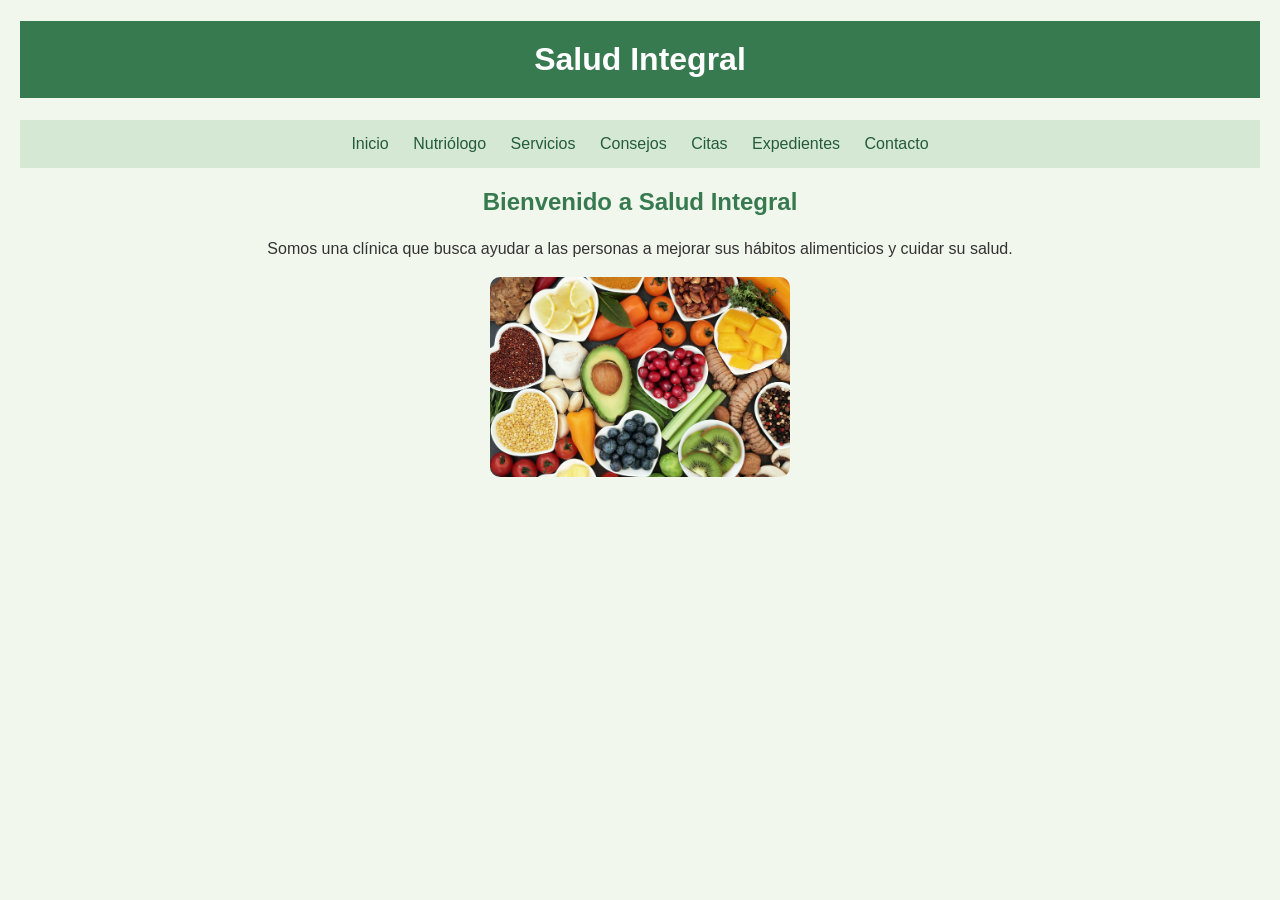
<file: index.html>
<!DOCTYPE html>
<html lang="es">
<head>
    <meta charset="UTF-8">
    <meta name="viewport" content="width=device-width, initial-scale=1.0">
    <title>Salud Integral</title>
    <link rel="stylesheet" href="estilos/estilos.css">
</head>
<body>
    <center>
    <h1>Salud Integral</h1>

    <nav>
        <a href="index.html">Inicio</a>
        <a href="nutriologo.html">Nutriólogo</a>
        <a href="servicios.html">Servicios</a>
        <a href="consejos.html">Consejos</a>
        <a href="citas.html">Citas</a>
        <a href="expediente.html">Expedientes</a>
        <a href="contacto.html">Contacto</a>
    </nav>

    <h2>Bienvenido a Salud Integral</h2>

    <p>
        Somos una clínica que busca ayudar a las personas
        a mejorar sus hábitos alimenticios y cuidar su salud.
    </p>

    <img src="img/1.jpg" alt="Alimentos saludables" width="300">
    </center>
</body>
</html>
</file>
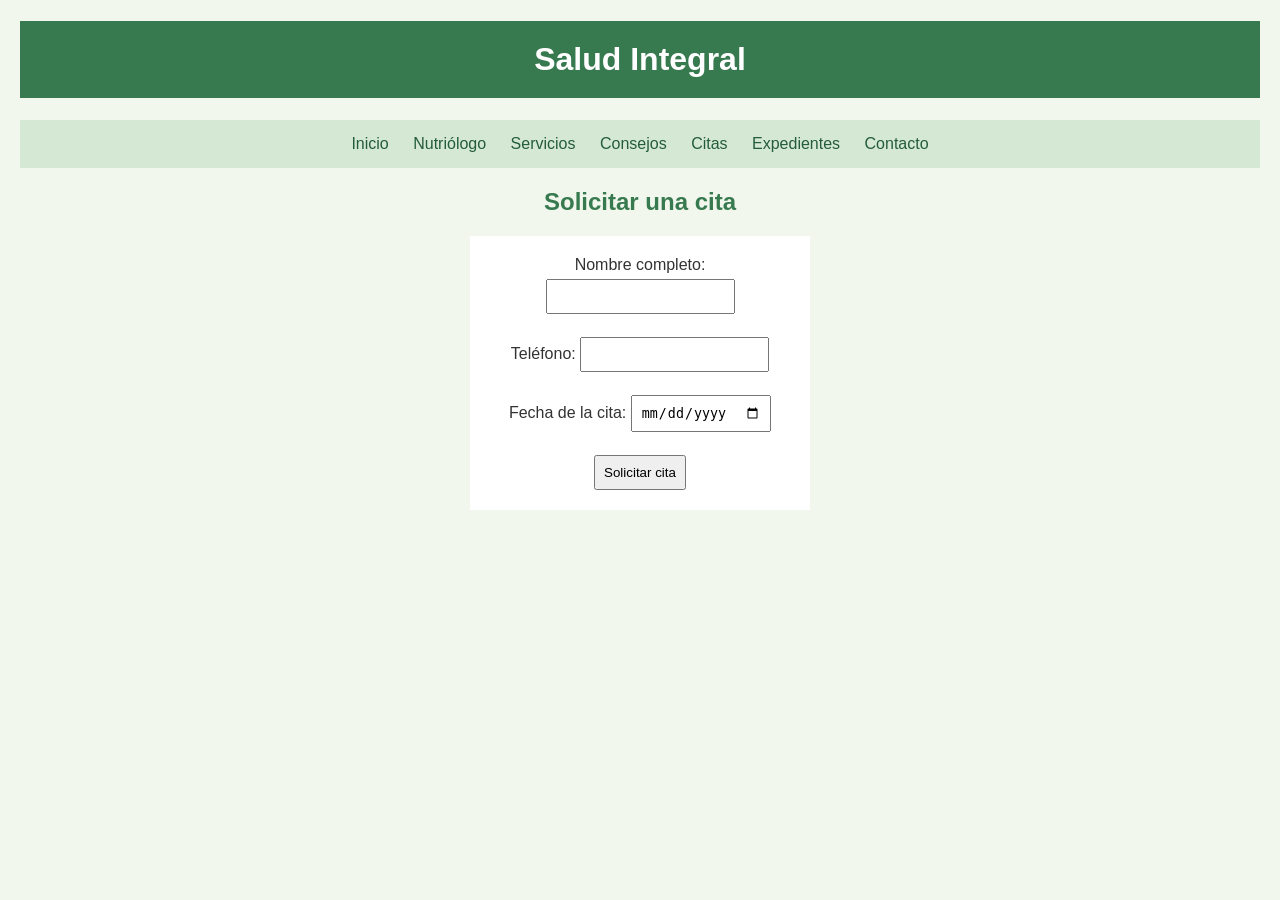
<file: citas.html>
<!DOCTYPE html>
<html lang="es">
<head>
    <meta charset="UTF-8">
    <meta name="viewport" content="width=device-width, initial-scale=1.0">
    <title>Agendar cita</title>
    <link rel="stylesheet" href="estilos/estilos.css">
</head>
<body>
    <center>
    <h1>Salud Integral</h1>

    <nav>
        <a href="index.html">Inicio</a>
        <a href="nutriologo.html">Nutriólogo</a>
        <a href="servicios.html">Servicios</a>
        <a href="consejos.html">Consejos</a>
        <a href="citas.html">Citas</a>
        <a href="expediente.html">Expedientes</a>
        <a href="contacto.html">Contacto</a>
    </nav>

    <h2>Solicitar una cita</h2>

    <form>
        <label>Nombre completo:</label>
        <input type="text" required>

        <br><br>

        <label>Teléfono:</label>
        <input type="tel" required>

        <br><br>

        <label>Fecha de la cita:</label>
        <input type="date" required>

        <br><br>

        <input type="submit" value="Solicitar cita">
    </form>
    </center>
</body>
</html>
</file>
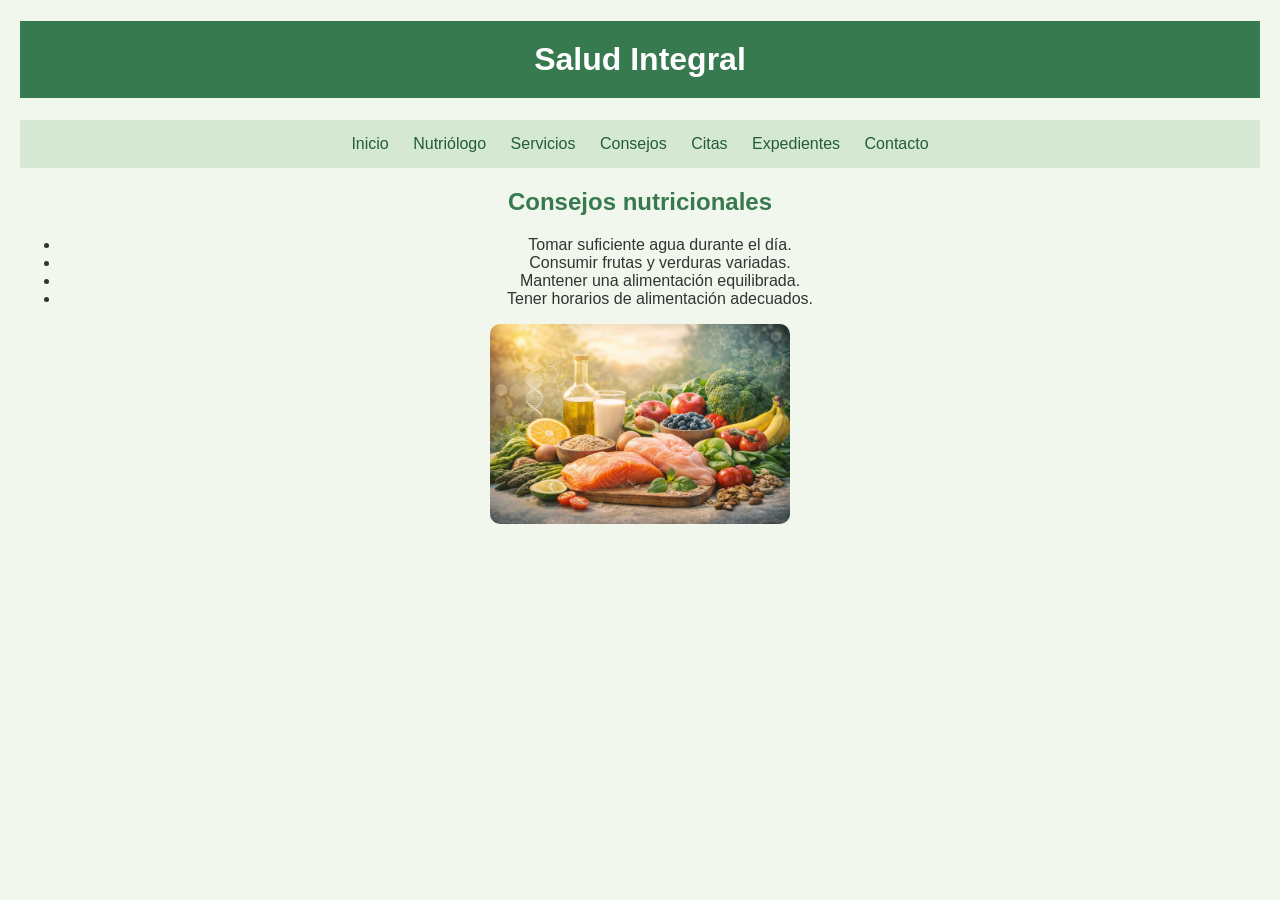
<file: consejos.html>
<!DOCTYPE html>
<html lang="es">
<head>
    <meta charset="UTF-8">
    <meta name="viewport" content="width=device-width, initial-scale=1.0">
    <title>Consejos nutricionales</title>
    <link rel="stylesheet" href="estilos/estilos.css">
</head>
<body>
    <center>
    <h1>Salud Integral</h1>

    <nav>
        <a href="index.html">Inicio</a>
        <a href="nutriologo.html">Nutriólogo</a>
        <a href="servicios.html">Servicios</a>
        <a href="consejos.html">Consejos</a>
        <a href="citas.html">Citas</a>
        <a href="expediente.html">Expedientes</a>
        <a href="contacto.html">Contacto</a>
    </nav>

    <h2>Consejos nutricionales</h2>

    <ul>
        <li>Tomar suficiente agua durante el día.</li>
        <li>Consumir frutas y verduras variadas.</li>
        <li>Mantener una alimentación equilibrada.</li>
        <li>Tener horarios de alimentación adecuados.</li>
    </ul>

        <img src="img/3.webp" alt="Alimentos saludables" width="300">
    </center>
</body>
</html>
</file>
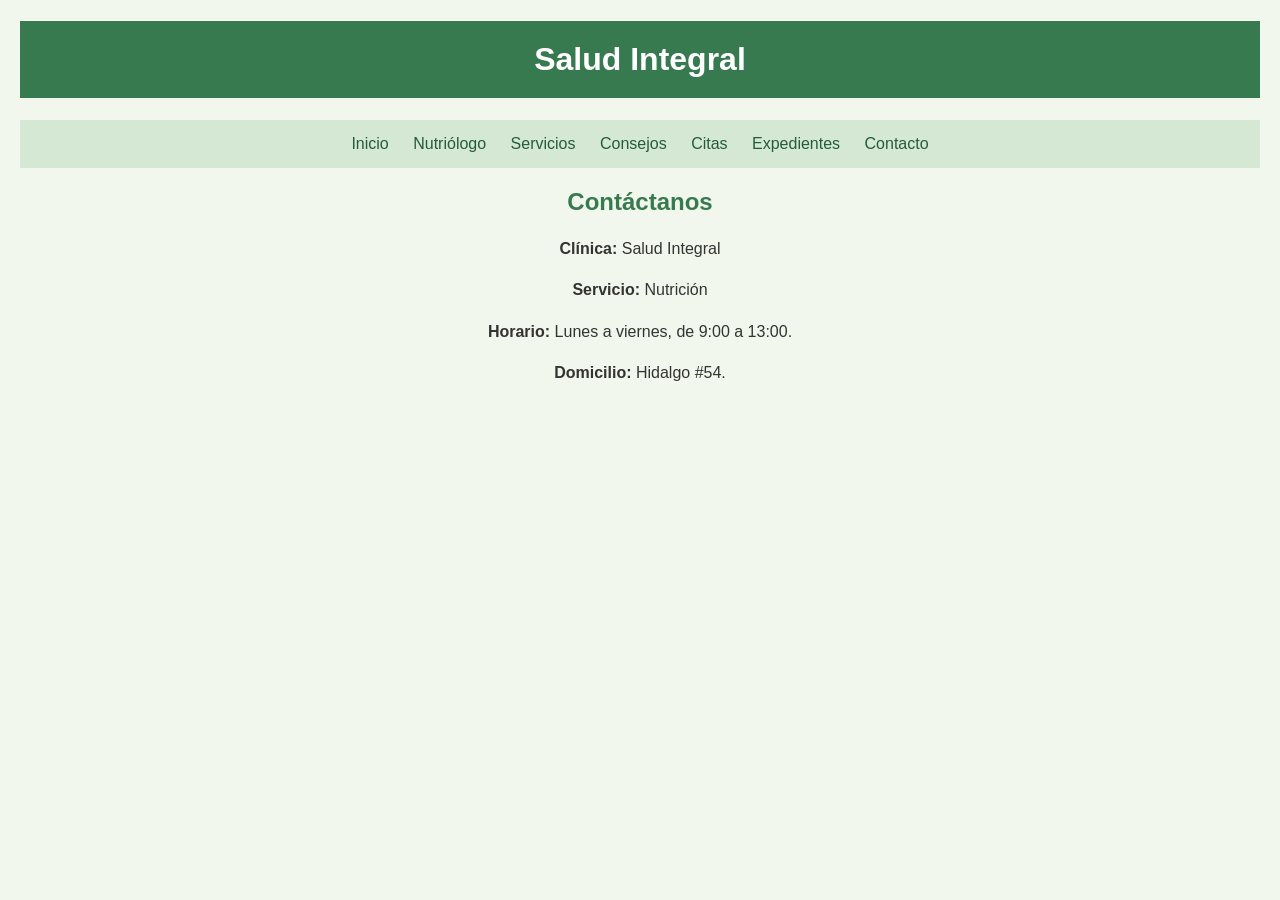
<file: contacto.html>
<!DOCTYPE html>
<html lang="es">
<head>
    <meta charset="UTF-8">
    <meta name="viewport" content="width=device-width, initial-scale=1.0">
    <title>Contacto</title>
    <link rel="stylesheet" href="estilos/estilos.css">
</head>
<body>
    <center>
    <h1>Salud Integral</h1>

    <nav>
        <a href="index.html">Inicio</a>
        <a href="nutriologo.html">Nutriólogo</a>
        <a href="servicios.html">Servicios</a>
        <a href="consejos.html">Consejos</a>
        <a href="citas.html">Citas</a>
        <a href="expediente.html">Expedientes</a>
        <a href="contacto.html">Contacto</a>
    </nav>

    <h2>Contáctanos</h2>

    <p><b>Clínica:</b> Salud Integral</p>

    <p><b>Servicio:</b> Nutrición</p>

    <p><b>Horario:</b> Lunes a viernes, de 9:00 a 13:00.</p>

    <p><b>Domicilio:</b> Hidalgo #54.</p>

    </center>
</body>
</html>
</file>
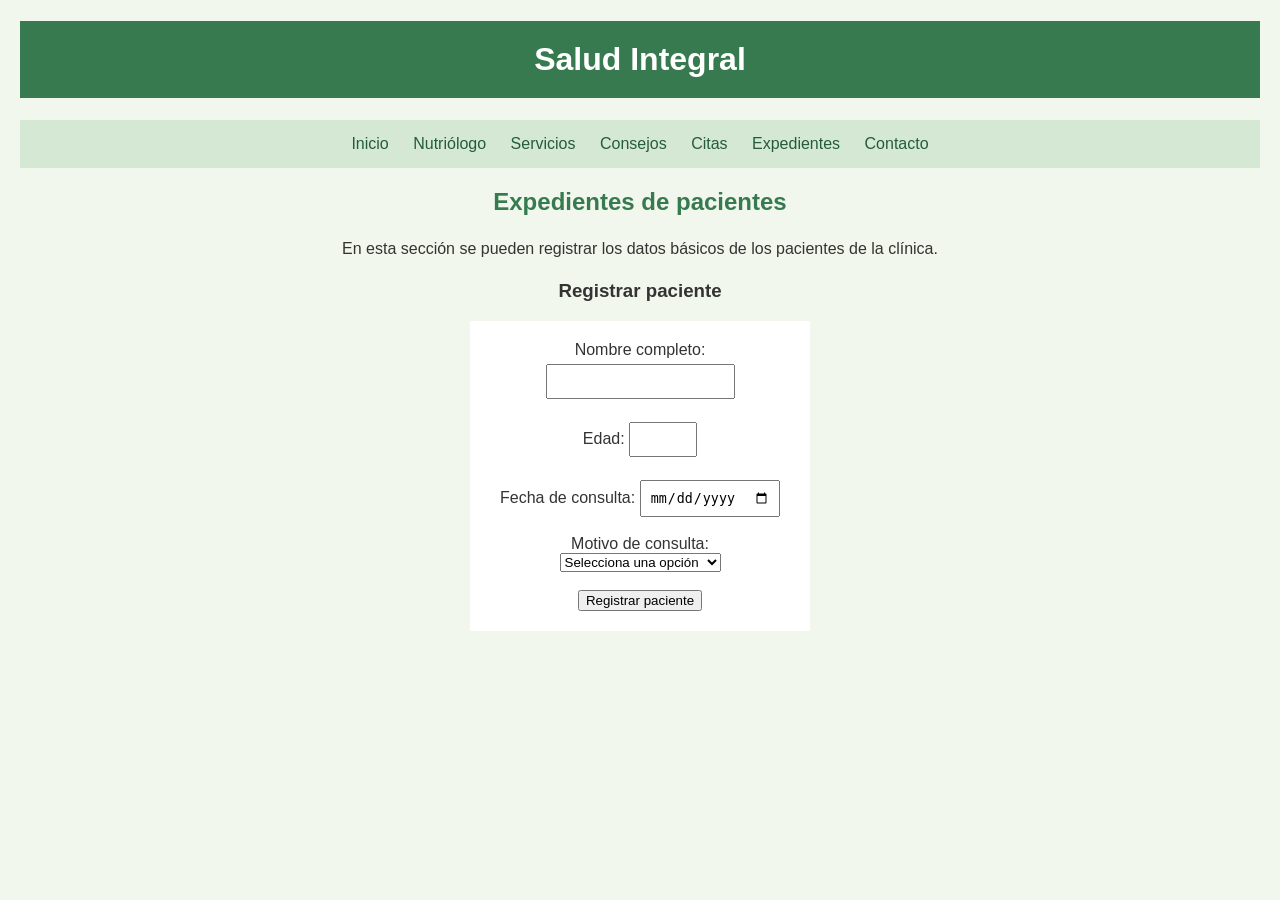
<file: expediente.html>
<!DOCTYPE html>
<html lang="es">
<head>
    <meta charset="UTF-8">
    <meta name="viewport" content="width=device-width, initial-scale=1.0">
    <title>Expedientes de pacientes</title>
    <link rel="stylesheet" href="estilos/estilos.css">
</head>
<body>
    <CEnter>
    <h1>Salud Integral</h1>

    <nav>
        <a href="index.html">Inicio</a>
        <a href="nutriologo.html">Nutriólogo</a>
        <a href="servicios.html">Servicios</a>
        <a href="consejos.html">Consejos</a>
        <a href="citas.html">Citas</a>
        <a href="expediente.html">Expedientes</a>
        <a href="contacto.html">Contacto</a>
    </nav>

    <h2>Expedientes de pacientes</h2>

    <p>
        En esta sección se pueden registrar los datos básicos
        de los pacientes de la clínica.
    </p>

    <h3>Registrar paciente</h3>

    <form id="formulario">

        <label>Nombre completo:</label>
        <input type="text" id="nombre" required>

        <br><br>

        <label>Edad:</label>
        <input type="number" id="edad" min="1" max="120" required>

        <br><br>

        <label>Fecha de consulta:</label>
        <input type="date" id="fecha" required>

        <br><br>

        <label>Motivo de consulta:</label>
        <select id="motivo" required>
            <option value="">Selecciona una opción</option>
            <option>Orientación nutricional</option>
            <option>Hábitos alimenticios</option>
            <option>Seguimiento nutricional</option>
            <option>Consulta general</option>
        </select>

        <br><br>

        <button type="submit">Registrar paciente</button>

    </form>
    </CEnter>
</body>
</html>
</file>
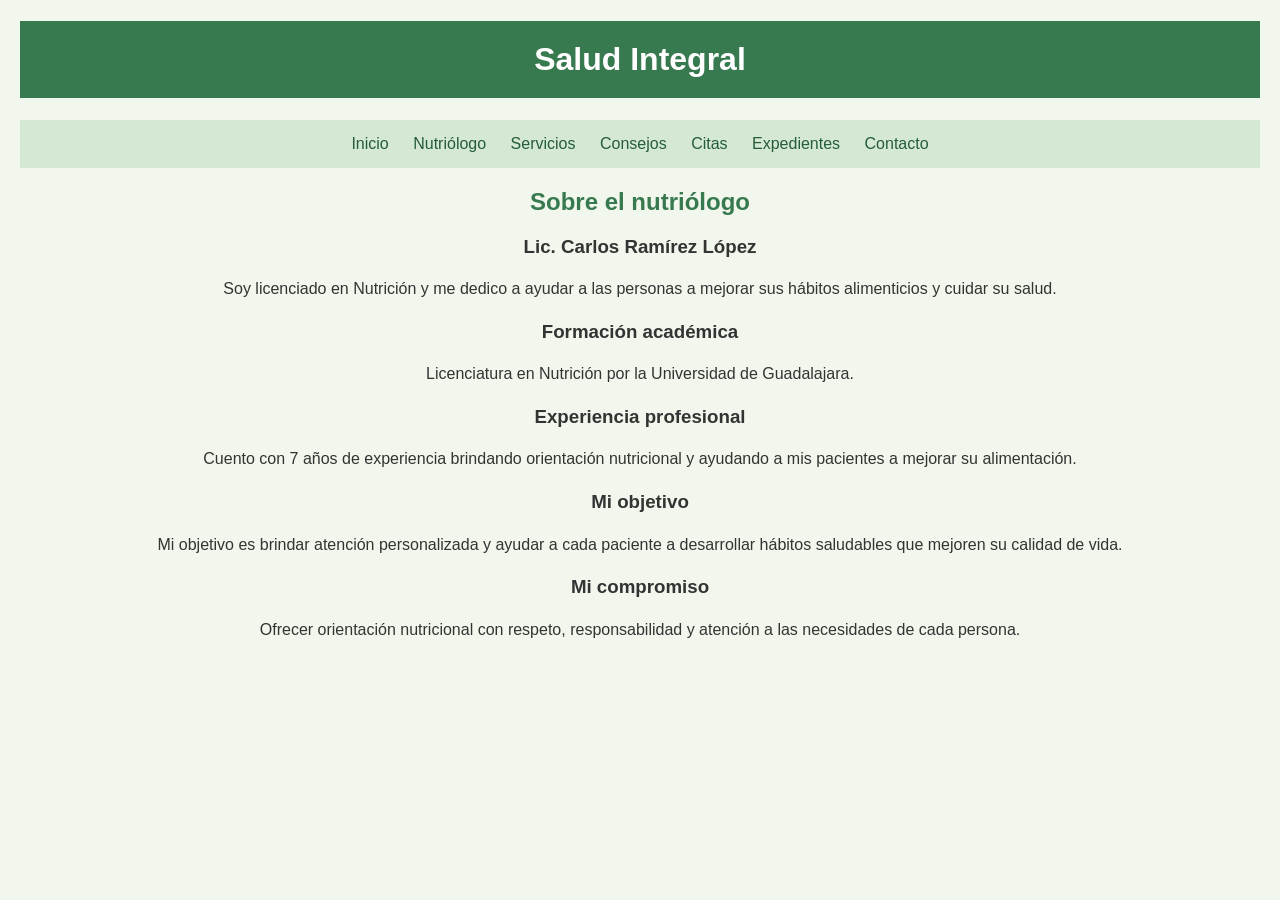
<file: nutriologo.html>
<!DOCTYPE html>
<html lang="es">
<head>
    <meta charset="UTF-8">
    <meta name="viewport" content="width=device-width, initial-scale=1.0">
    <title>Nutriólogo</title>
    <link rel="stylesheet" href="estilos/estilos.css">
</head>
<body>
    <center>
    <h1>Salud Integral</h1>

    <nav>
        <a href="index.html">Inicio</a>
        <a href="nutriologo.html">Nutriólogo</a>
        <a href="servicios.html">Servicios</a>
        <a href="consejos.html">Consejos</a>
        <a href="citas.html">Citas</a>
        <a href="expediente.html">Expedientes</a>
        <a href="contacto.html">Contacto</a>
    </nav>

    <h2>Sobre el nutriólogo</h2>

    <h3>Lic. Carlos Ramírez López</h3>

    <p>
        Soy licenciado en Nutrición y me dedico a ayudar a las personas
        a mejorar sus hábitos alimenticios y cuidar su salud.
    </p>

    <h3>Formación académica</h3>

    <p>
        Licenciatura en Nutrición por la Universidad de Guadalajara.
    </p>

    <h3>Experiencia profesional</h3>

    <p>
        Cuento con 7 años de experiencia brindando orientación nutricional
        y ayudando a mis pacientes a mejorar su alimentación.
    </p>

    <h3>Mi objetivo</h3>

    <p>
        Mi objetivo es brindar atención personalizada y ayudar a cada
        paciente a desarrollar hábitos saludables que mejoren su calidad
        de vida.
    </p>

    <h3>Mi compromiso</h3>

    <p>
        Ofrecer orientación nutricional con respeto, responsabilidad
        y atención a las necesidades de cada persona.
    </p>
    </center>
</body>
</html>
</file>
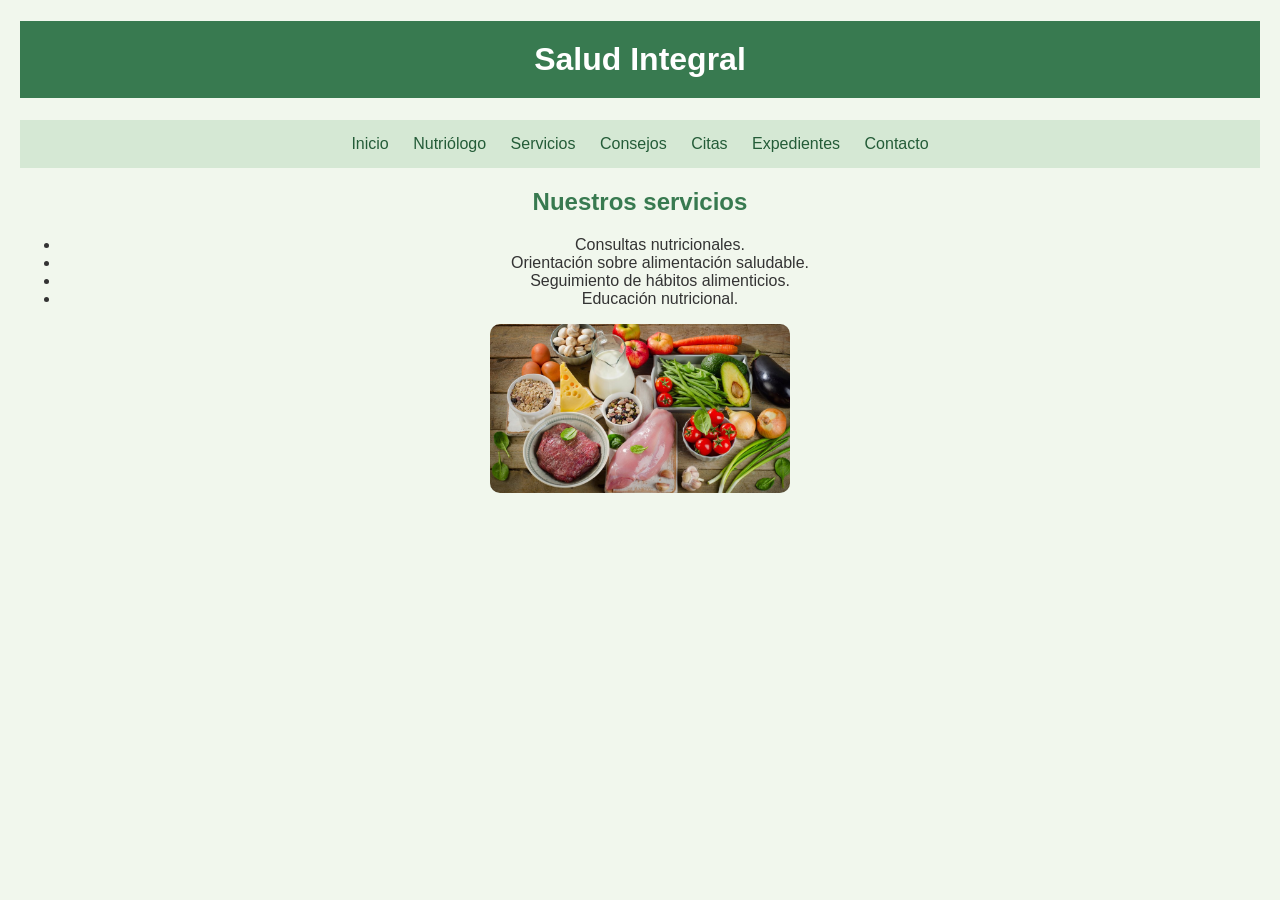
<file: servicios.html>
<!DOCTYPE html>
<html lang="es">
<head>
    <meta charset="UTF-8">
    <meta name="viewport" content="width=device-width, initial-scale=1.0">
    <title>Servicios</title>
    <link rel="stylesheet" href="estilos/estilos.css">
</head>
<body>
    <center>
    <h1>Salud Integral</h1>

    <nav>
        <a href="index.html">Inicio</a>
        <a href="nutriologo.html">Nutriólogo</a>
        <a href="servicios.html">Servicios</a>
        <a href="consejos.html">Consejos</a>
        <a href="citas.html">Citas</a>
        <a href="expediente.html">Expedientes</a>
        <a href="contacto.html">Contacto</a>
    </nav>

    <h2>Nuestros servicios</h2>

    <ul>
        <li>Consultas nutricionales.</li>
        <li>Orientación sobre alimentación saludable.</li>
        <li>Seguimiento de hábitos alimenticios.</li>
        <li>Educación nutricional.</li>
    </ul>

        <img src="img/2.jpg" alt="Alimentos saludables" width="300">
    </center>
</body>
</html>
</file>
<file: estilos/estilos.css>
body {
    font-family: Arial, sans-serif;
    background-color: #f1f7ed;
    color: #333333;
    margin: 20px;
}

h1 {
    background-color: #387a50;
    color: white;
    text-align: center;
    padding: 20px;
}

h2 {
    color: #387a50;
}

nav {
    background-color: #d5e8d4;
    padding: 15px;
    text-align: center;
}

nav a {
    color: #245c38;
    text-decoration: none;
    margin: 10px;
}

nav a:hover {
    color: #000000;
    text-decoration: underline;
}

p {
    line-height: 1.6;
}

img {
    border-radius: 10px;
}

form {
    background-color: white;
    padding: 20px;
    width: 300px;
}

input {
    padding: 8px;
    margin-top: 5px;
}


@media screen and (max-width: 600px) {

    body {
        margin: 10px;
    }

    h1 {
        font-size: 25px;
        padding: 15px;
    }

    h2 {
        font-size: 22px;
    }

    nav {
        padding: 10px;
    }

    nav a {
        display: inline-block;
        margin: 5px;
        font-size: 14px;
    }

    p {
        font-size: 15px;
    }

    img {
        max-width: 100%;
        height: auto;
    }

    form {
        width: 100%;
        box-sizing: border-box;
    }

    input {
        max-width: 100%;
        box-sizing: border-box;
    }

}
</file>
